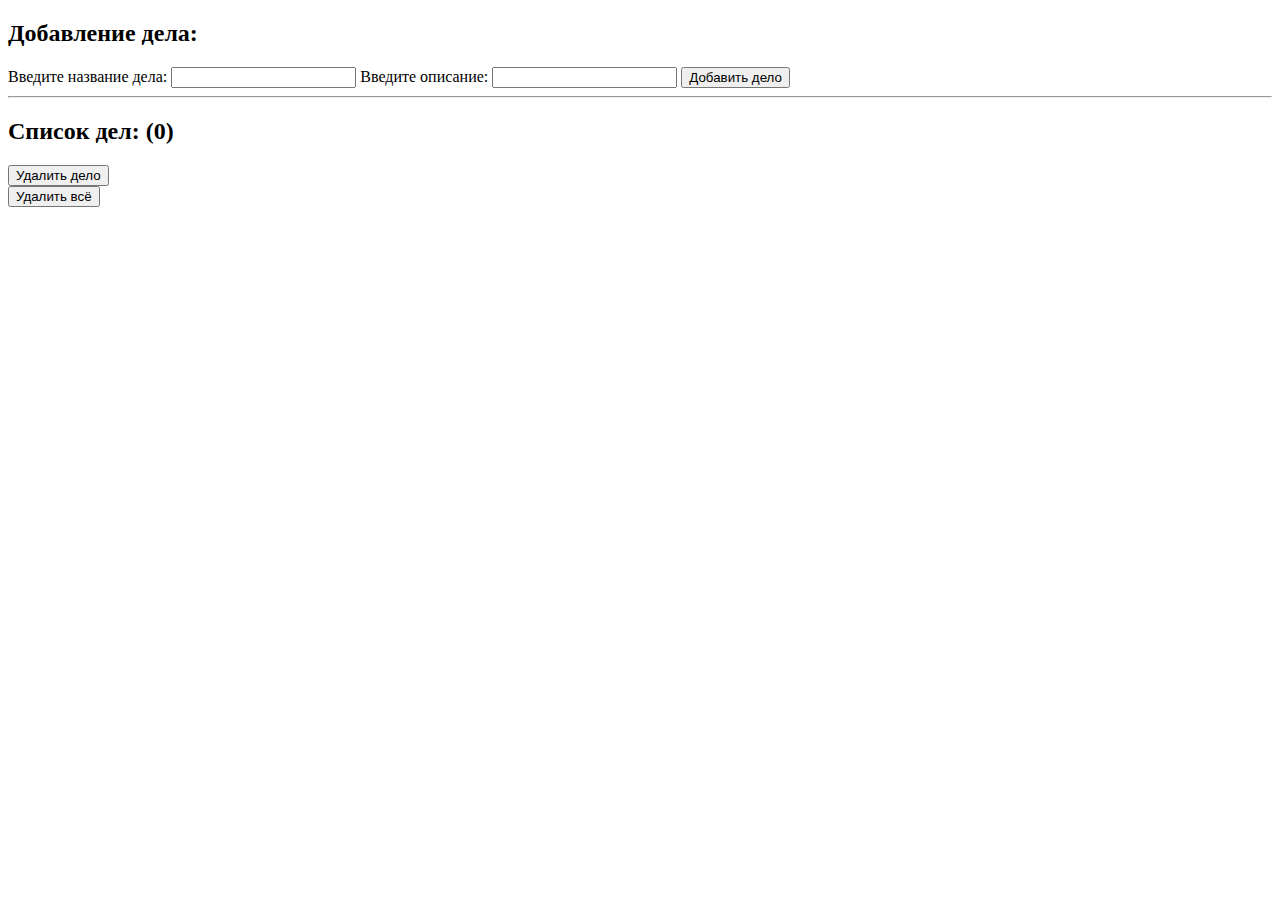
<file: 14_SpringBootWebDevelopment/toDoList/target/classes/templates/index.html>
<!DOCTYPE html>
<html lang="en" xmlns:th="http://www.thymeleaf.org">
<head>
    <meta charset="UTF-8">
    <title>Список дел</title>
</head>
<body>
<h2>Добавление дела:</h2>
<form th:method="post" th:action="@{/add}" th:object="${newtask}">
    <label for="name">Введите название дела: </label>
    <input type="text" th:field="*{name}" id="name"/>
    <label for="description">Введите описание: </label>
    <input type="text" th:field="*{description}" id="description"/>
    <input type="submit" value="Добавить дело"/>
</form>
<hr>
<h2>Список дел: (<span th:text="${'всего: '+taskCount}">0</span>)</h2>
<div th:value="None" th:each="task : ${allTasks}">
    <form action="#" th:action="@{'/{id}'(id=${task.id})}" th:method="post" >
    <a th:href="@{/{id}(id=${task.getId()})}"
       th:text="${task.getName()}"></a>
        <input type="hidden" name="_method" value="delete" />
        <button type="submit">Удалить дело</button>
    </form>
</div>
<form action="#" th:action="@{/deleteAll}" th:method="post" >
<input type="hidden" name="_method" value="delete" />
<button type="submit">Удалить всё</button>
</form>
</body>
</html>
</file>
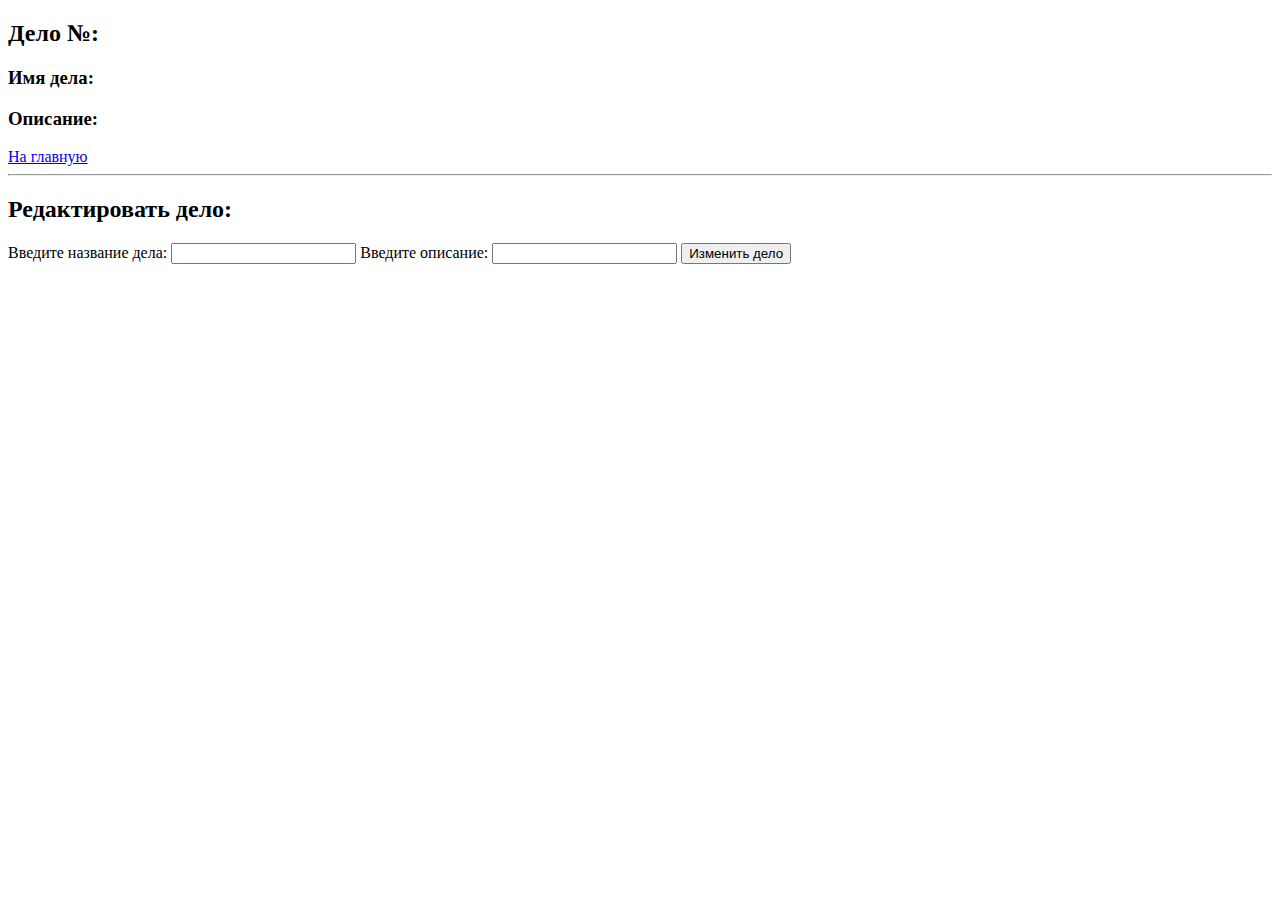
<file: 14_SpringBootWebDevelopment/toDoList/target/classes/templates/desc.html>
<!DOCTYPE html>
<html lang="en">
<head>
    <meta charset="UTF-8">
    <title>Описание дела</title>
</head>
<body>
<h2>Дело №: <a th:text="${number}"></a></h2>
<h3>Имя дела: <a th:text="${name}"></a></h3>
<h3>Описание: <a th:text="${description}"></a></h3>
<a href="/">На главную</a>
<hr>
<h2>Редактировать дело: </h2>
<form action="#" th:action="@{/{id}(id=${number})}" th:method="post" th:object="${newtask}">
    <input type="hidden" name="_method" value="patch" />
    <label for="name">Введите название дела: </label>
    <input type="text" th:field="*{name}" id="name"/>
    <label for="description">Введите описание: </label>
    <input type="text" th:field="*{description}" id="description"/>
    <input type="submit" value="Изменить дело"/>
</form>
</body>
</html>
</file>
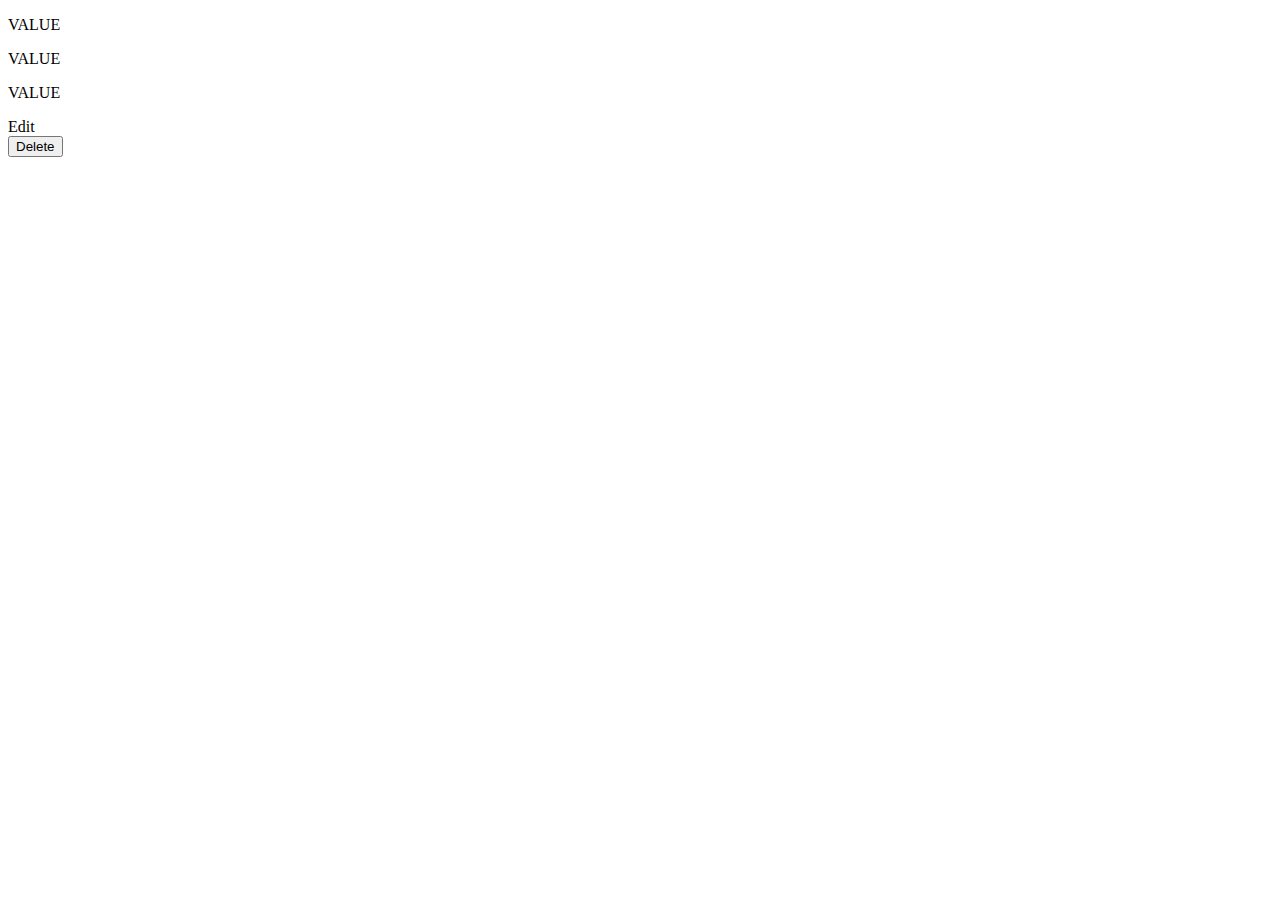
<file: 14_SpringBootWebDevelopment/toDoList/target/classes/templates/task.html>
<!DOCTYPE html>
<html lang="en" xmlns:th="http://www.thymeleaf.org">
<head>
  <meta charset="UTF-8">
  <title>Task</title>
</head>
<body>
<p th:text="${task.getName() + ', ' + task.getAge()}">VALUE</p>
<p th:text="${'Email: ' + task.name}">VALUE</p>
<p th:text="${task.getId()}">VALUE</p>

<a th:href="@{/tasks/{id}/edit(id=${task.getId()})}">Edit</a>

<form th:method="DELETE" th:action="@{/tasks/{id}(id=${task.getId()})}">
  <input type="submit" value="Delete"/>
</form>
</body>
</html>
</file>
